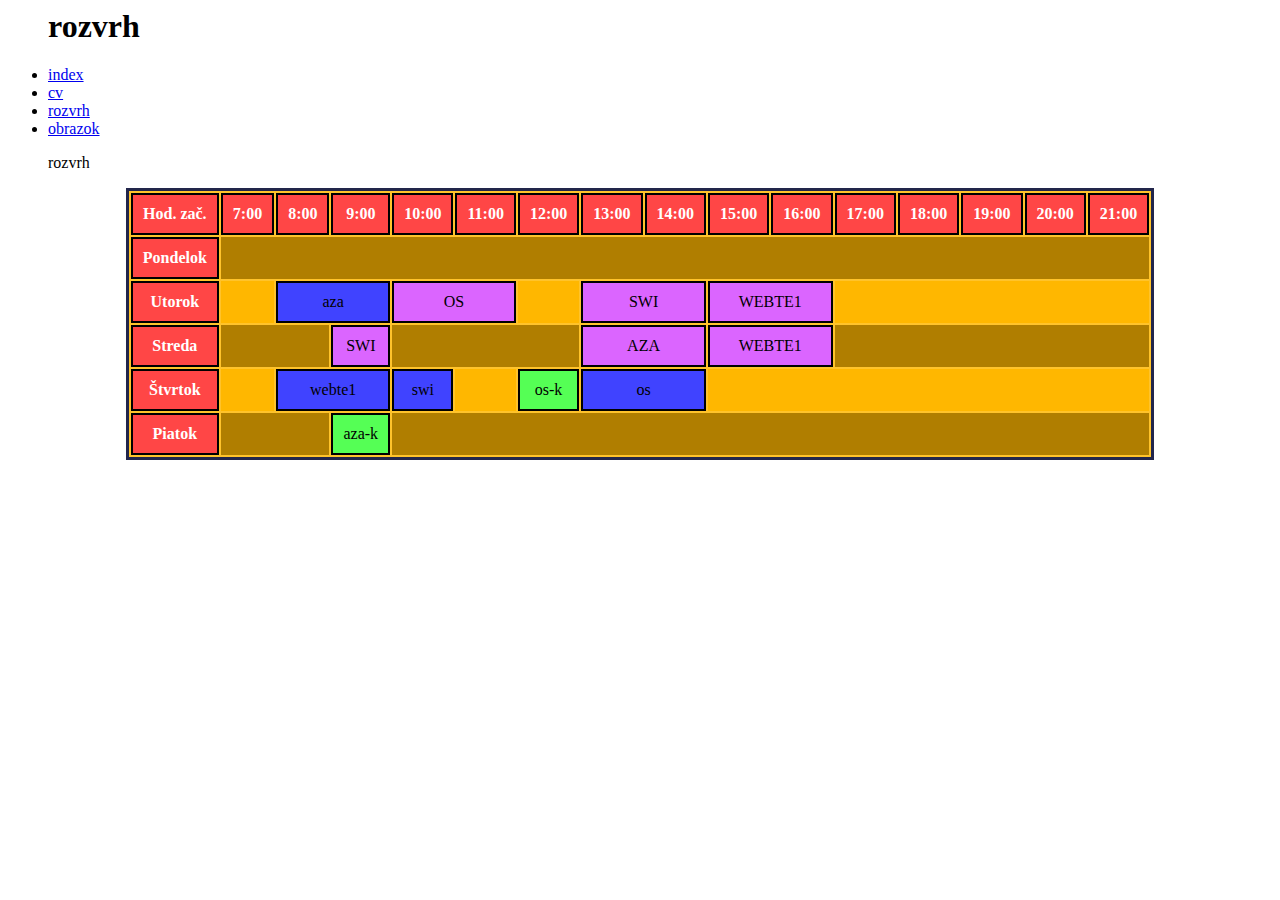
<file: web/schedule.html>
<doctype html>
    <html>
    <head>
        <meta charset="UTF-8">
        <meta name="viewport"
        content="width=device=width, user-scalable=no, initial-scale=1.0, maximum-scale=">
        <meta >
        <link rel="stylesheet" type="text/css" href="../style.css">
    <title>Title</title>
    </head>
    
    <body>
        <ul>
            <h1>rozvrh</h1>
            <li><a href="../index.html">index</a></li>
            <li><a href="cv.html">cv</a></li>
            <li><a href="schedule.html">rozvrh</a></li>
            <li><a href="image.html">obrazok</a></li>
            <p>rozvrh</p>
        </ul>

        <table>
            <tr>
                <th class="t-cell">Hod. zač.</th>
                <th class="t-cell">7:00</th>
                <th class="t-cell">8:00</th>
                <th class="t-cell">9:00</th>
                <th class="t-cell">10:00</th>
                <th class="t-cell">11:00</th>
                <th class="t-cell">12:00</th>
                <th class="t-cell">13:00</th>
                <th class="t-cell">14:00</th>
                <th class="t-cell">15:00</th>
                <th class="t-cell">16:00</th>
                <th class="t-cell">17:00</th>
                <th class="t-cell">18:00</th>
                <th class="t-cell">19:00</th>
                <th class="t-cell">20:00</th>
                <th class="t-cell">21:00</th>
            </tr>
            <tr>
                <td class="t-cell">Pondelok</td>
                <td class="e-cell-1" colspan="15"> </td>
              </tr>
              
              <tr>
                <td class="t-cell">Utorok</td>
                <td class="e-cell-2" colspan="1"> </td>
                <td class="cvicenie" colspan="2">aza</td>
                <td class="prednaska" colspan="2">OS</td>
                <td class="e-cell-2" colspan="1"> </td>
                <td class="prednaska" colspan="2">SWI</td>
                <td class="prednaska" colspan="2">WEBTE1</td>
                <td class="e-cell-2" colspan="5"> </td>
              </tr>
              
              <tr>
                <td class="t-cell">Streda</td>
                <td class="e-cell-1" colspan="2"> </td>
                <td class="prednaska" colspan="1">SWI</td>
                <td class="e-cell-1" colspan="3"> </td>
                <td class="prednaska" colspan="2">AZA</td>
                <td class="prednaska" colspan="2">WEBTE1</td>
                <td class="e-cell-1" colspan="5"> </td>
              </tr>
              
              <tr>
                <td class="t-cell">Štvrtok</td>
                <td class="e-cell-2" colspan="1"> </td>
                <td class="cvicenie" colspan="2">webte1</td>
                <td class="cvicenie" colspan="1">swi</td>
                <td class="e-cell-2" colspan="1"> </td>
                <td class="konzultacie" colspan="1">os-k</td>
                <td class="cvicenie" colspan="2">os</td>
                <td class="e-cell-2" colspan="7"> </td>
              </tr>
              
              <tr>
                <td class="t-cell">Piatok</td>
                <td class="e-cell-1" colspan="2"> </td>
                <td class="konzultacie" colspan="1">aza-k</td>
                <td class="e-cell-1" colspan="12"> </td>
              </tr>
        </table>
    </body>
    </html>
</file>
<file: style.css>
table{
    background-color: rgb(255, 195, 43);
    border: 3px solid black;
    text-align:center;
    border-color: #22264b;
    margin-left:auto;
    margin-right:auto;
    }
    
    tr, td, th{
    border: 2px solid black;
    padding: 10px;
    }
    
    .e-cell-1{
    border: 0px;
    background-color: rgb(176, 126, 0);
    }
    
    .e-cell-2{
    border: 0px;
    background-color: rgb(255, 183, 0);
    }
    
    .t-cell{
    font-weight: bold;
    color: white;
    background-color: #ff4646;
    }
    
    .prednaska{
    background-color: rgb(219, 101, 255);
    }
    
    .cvicenie{
    background-color: rgb(64, 67, 255);
    }
    
    .konzultacie{
    background-color: rgb(85, 255, 85);
    }
</file>
